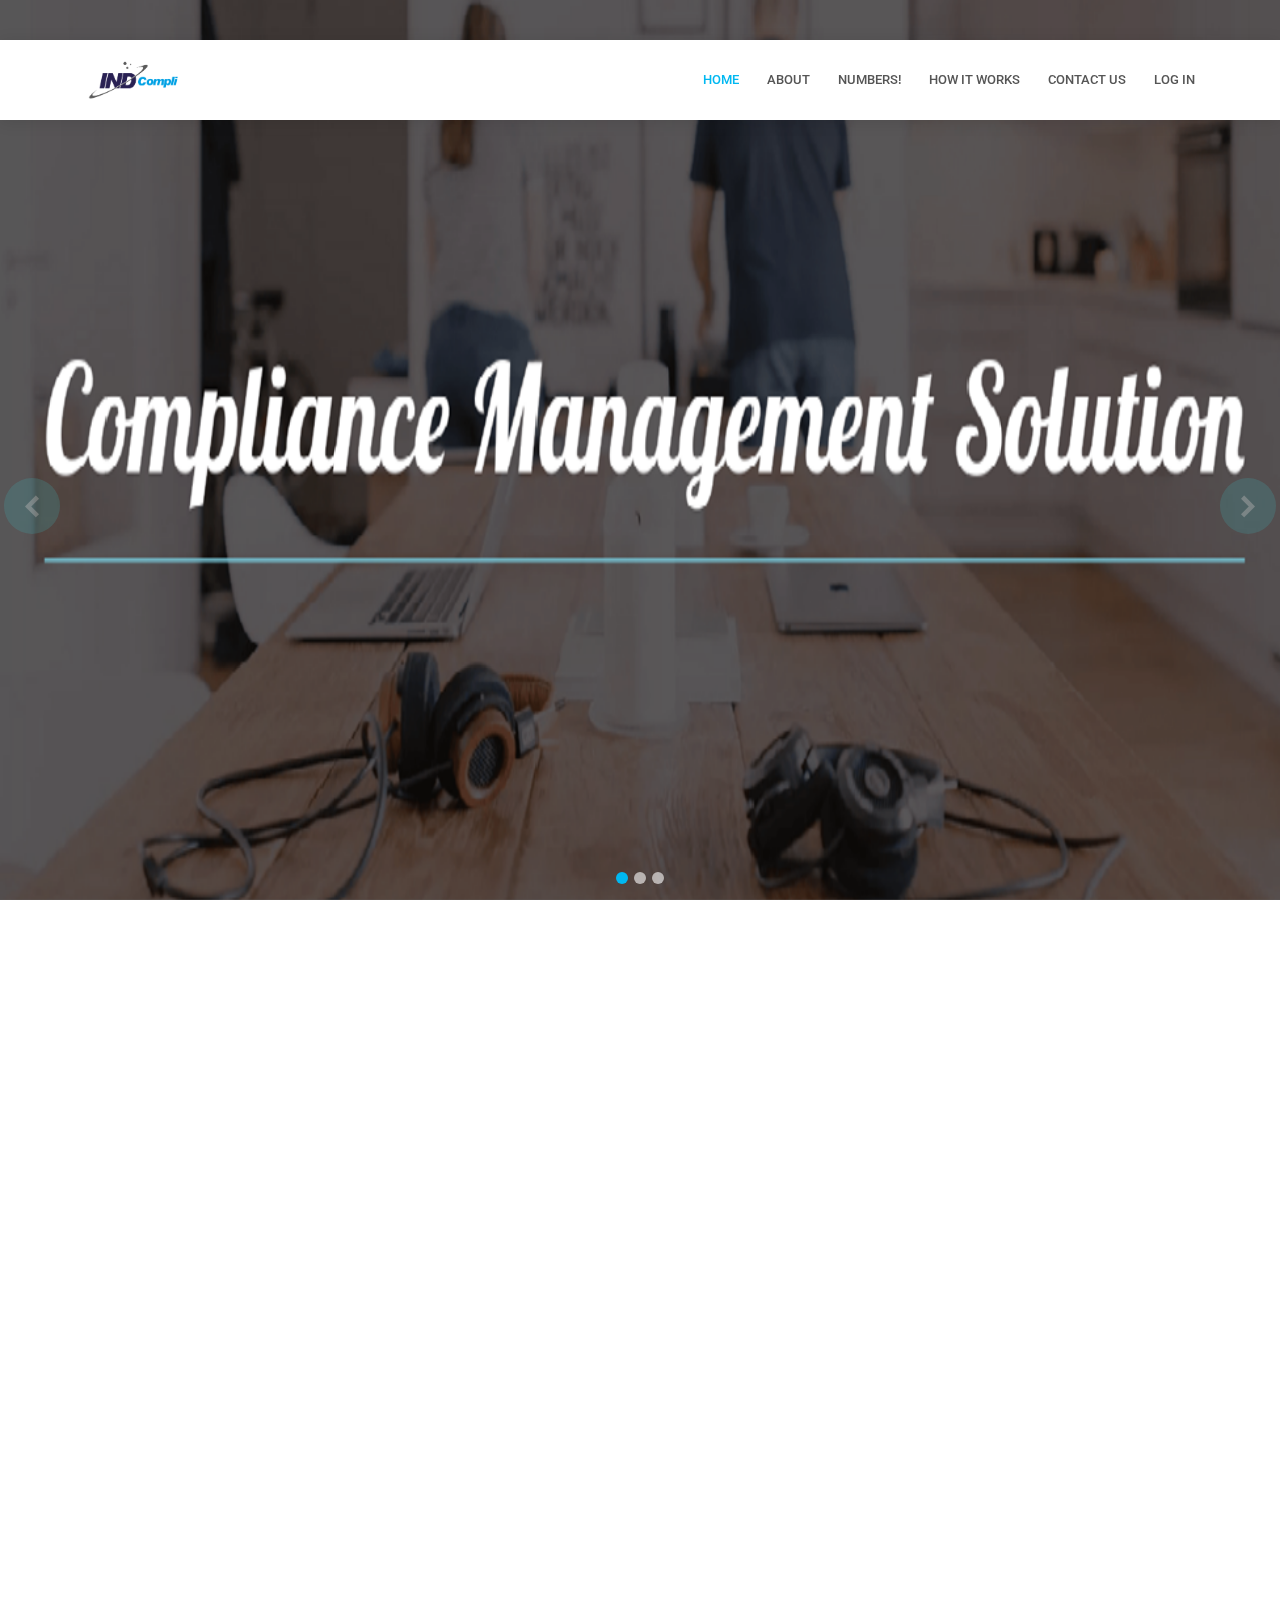
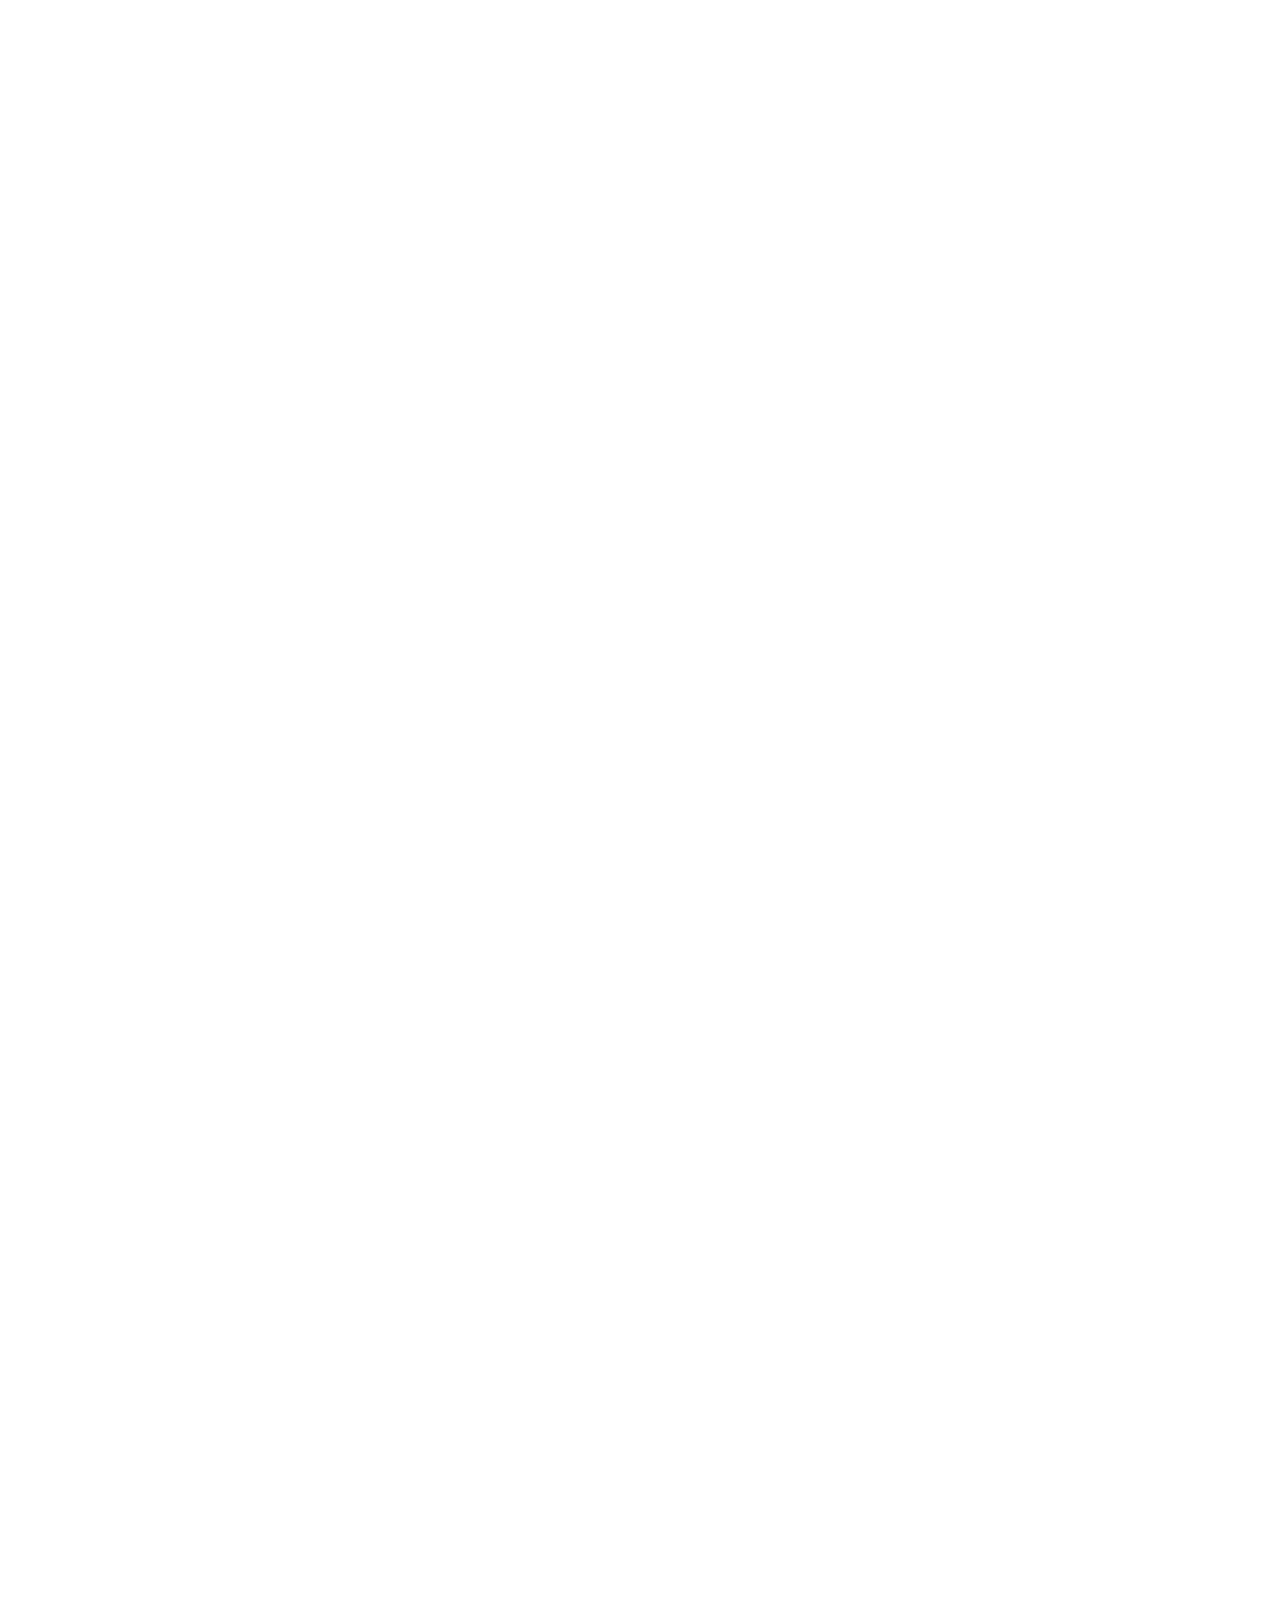
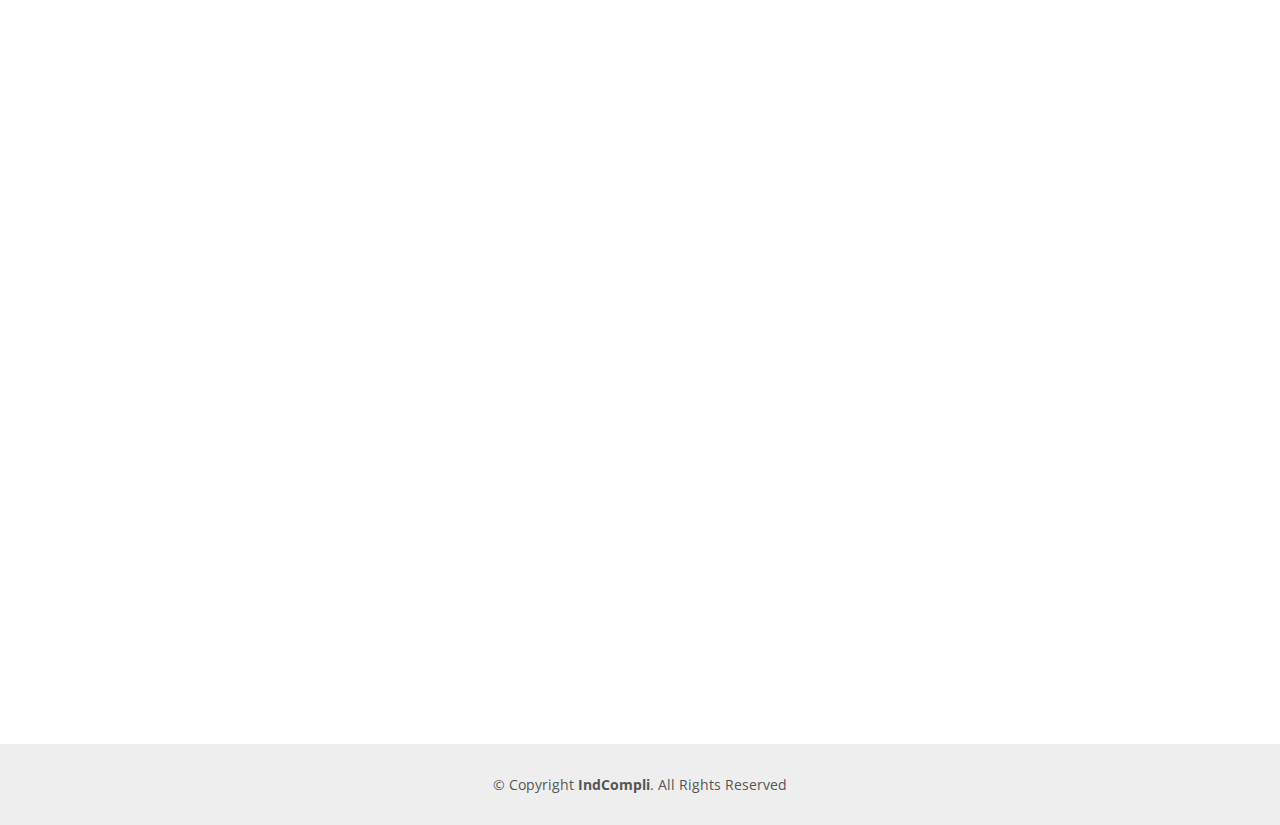
<file: IndCompili/index.html>
<!DOCTYPE html>
<html lang="en">

<head>
  <meta charset="utf-8">
  <meta content="width=device-width, initial-scale=1.0" name="viewport">

  <title>IndCompli</title>
  <meta content="" name="description">
  <meta content="" name="keywords">

  <!-- Favicons -->
  <!-- <link href="assets/img/favicon.png" rel="icon">
  <link href="assets/img/apple-touch-icon.png" rel="apple-touch-icon"> -->

  <!-- Google Fonts -->
  <link href="https://fonts.googleapis.com/css?family=Open+Sans:300,300i,400,400i,600,600i,700,700i|Roboto:300,300i,400,400i,500,500i,600,600i,700,700i|Poppins:300,300i,400,400i,500,500i,600,600i,700,700i" rel="stylesheet">

  <!-- Vendor CSS Files -->
  <link href="assets/vendor/bootstrap/css/bootstrap.min.css" rel="stylesheet">
  <link href="assets/vendor/icofont/icofont.min.css" rel="stylesheet">
  <link href="assets/vendor/boxicons/css/boxicons.min.css" rel="stylesheet">
  <link href="assets/vendor/animate.css/animate.min.css" rel="stylesheet">
  <link href="assets/vendor/owl.carousel/assets/owl.carousel.min.css" rel="stylesheet">
  <link href="assets/vendor/venobox/venobox.css" rel="stylesheet">
  <link href="assets/vendor/aos/aos.css" rel="stylesheet">
  <link rel="stylesheet" href="https://cdnjs.cloudflare.com/ajax/libs/font-awesome/4.7.0/css/font-awesome.min.css">


  <!-- Template Main CSS File -->
  <link href="assets/css/style.css" rel="stylesheet">

</head>

<body>
  <script type="text/javascript">
    function myFunction() {
    var dots = document.getElementById("dots");
    var moreText = document.getElementById("more");
    var btnText = document.getElementById("myBtn");

    if (dots.style.display === "none") {
      dots.style.display = "inline";
      btnText.innerHTML = "Read more"; 
      moreText.style.display = "none";
    } else {
      dots.style.display = "none";
      btnText.innerHTML = "Read less"; 
      moreText.style.display = "inline";
    }
  }
  </script>

  <!-- ======= Top Bar ======= -->
  <!-- <div id="topbar" class="d-none d-lg-flex align-items-center fixed-top">
    <div class="container d-flex align-items-center justify-content-between">
      <div class="d-flex align-items-center">
        <i class="icofont-clock-time"></i> Monday - Saturday, 8AM to 10PM
      </div>
      <div class="d-flex align-items-center">
        <i class="icofont-phone"></i> Call us now +1 5589 55488 55
      </div>
    </div>
  </div> -->

  <!-- ======= Header ======= -->
  <header id="header" class="fixed-top">
    <div class="container d-flex align-items-center">

      <a href="index.html" class="logo mr-auto"><img src="assets/img/logo1.png" alt=""></a>


      <nav class="nav-menu d-none d-lg-block">
        <ul>
          <li class="active"><a href="index.html">Home</a></li>
          <li><a href="#about">About</a></li>
          <li><a href="#pricing">Numbers!</a></li>
          <li><a href="#howitworks">How it works</a></li>
          <!-- <li><a href="#benefits">Benefits</a></li> -->
          <li><a href="contactus.html">Contact Us</a></li>
          <li><a href="login.html" target="_blank">log in</a></li>
        </ul>
      </nav><!-- .nav-menu -->


    </div>
  </header><!-- End Header -->

  <!-- ======= Hero Section ======= -->
  <section id="hero">
    <div id="heroCarousel" class="carousel slide carousel-fade" data-ride="carousel">

      <ol class="carousel-indicators" id="hero-carousel-indicators"></ol>

      <div class="carousel-inner" role="listbox">

        <!-- Slide 1 -->
        <div class="carousel-item active">
          <img class="d-block w-100 tales" src="assets/img/slide/slide1.png" style=" height: 100%!important" alt="Los Angeles">

        
        </div>

        <!-- Slide 2 -->
        <div class="carousel-item" >
          <img class="d-block w-100 tales" src="assets/img/slide/slide2.png" style=" height: 100%!important" alt="Los Angeles">
          
        </div>

        <!-- Slide 3 -->
        <div class="carousel-item" >
          <img class="d-block w-100 tales" src="assets/img/slide/slide3.png" style=" height: 100%!important" alt="Los Angeles">
         
        </div>

        <!-- Slide 4 -->
        <!-- <div class="carousel-item" >
          <img class="d-block w-100 tales" src="assets/img/slide/slide4.png" style=" height: 100%!important" alt="Los Angeles">
          
        </div>
         -->

      </div>

      <a class="carousel-control-prev" href="#heroCarousel" role="button" data-slide="prev">
        <span class="carousel-control-prev-icon icofont-simple-left" aria-hidden="true"></span>
        <span class="sr-only">Previous</span>
      </a>

      <a class="carousel-control-next" href="#heroCarousel" role="button" data-slide="next">
        <span class="carousel-control-next-icon icofont-simple-right" aria-hidden="true"></span>
        <span class="sr-only">Next</span>
      </a>

    </div>
  </section><!-- End Hero -->

  <main id="main">

    <!-- ======= Cta Section ======= -->
    <!-- <section id="cta" class="cta">
      <div class="container" data-aos="zoom-in">

        <div class="text-center">
          <h3>Why Compili?</h3>
          <p style="text-align: left;"> When running a business, whether it is an SMB, or a large enterprise, one of the basic requirements is 100% compliance with the law. 
            In complex jurisdictions, this can be a very daunting task! In India alone, there are over <span class="gcolor">76,000 </span> 
            possible annual statutory compliance laws in 2019.</p>
            <h3 style="text-align: left;">You have to:</h3>
            <ul style="list-style: none;text-align: left;">
              <li><i class="icofont-check-circled"></i> Ullamco laboris nisi ut aliquip ex ea commodo consequat.</li>
              <li><i class="icofont-check-circled"></i> Duis aute irure dolor in reprehenderit in voluptate velit.</li>
              <li><i class="icofont-check-circled"></i> Ullamco laboris nisi ut aliquip ex ea commodo consequat. Duis aute irure dolor in reprehenderit in voluptate trideta storacalaperda mastiro dolore eu fugiat nulla pariatur.</li>
            </ul>
        </div>

      </div>
    </section> -->
    <!-- End Cta Section -->

    <!-- ======= About Us Section ======= -->
    <section id="about" class="about">
      <div class="container" data-aos="fade-up">

        <div class="section-title">
          <h2 style="color: #00b8f1">About IndCompli</h2>
          <p>
            Your next-gen Compliance Management Software      
          </p>
        </div>

        <div class="row about-box">
          <div class="col-sm-4 mt-5 mt-md-0">
            <div class="box">
              <!-- <i-bs name="folder" class="icon"></i-bs> -->
              <i class="fa fa-folder-open-o icon"></i>
              <h4>Compliance Manual</h4>
              <p>
                We have prepared a comprehensive manual of compliance under various laws and regulations as applicable to indian bussines. Same is customized for each company based on its requirements
               

              </p>
            </div>
          </div>
          <div class="col-sm-4 mt-5 mt-md-0">
            <div class="box">
              <!-- <i-bs name="list-check" class="icon"></i-bs> -->
              <i class="fa fa-list icon"></i>

              <h4>Compliance Tracking</h4>
              <p>
                We create compliance calender and generate reminders for timely action of the compliance activities. Our tool targets to facilitates smooth work flow. For each compliance / events.  <span id="dots">... </span><span id="more"> Escalation levels are also listed along with periodic customized reports sent to various levels. </span><a onclick="myFunction()" id="myBtn" style="color: #00b8f1
">   Read more</a> 
              </p>
              
            </div>
          </div>
          <div class="col-sm-4 mt-5 mt-md-0">
            <div class="box">
              <!-- <i-bs name="journal" class="icon"></i-bs> -->
              <i class="fa fa-book icon" ></i>

              <h4>Legislative Tracking</h4>
              <p>
                we track legislations from the "Bill" stage, propesed amendments, tax and regultory updates to ensure our clients and compliant at all times. This helps companies prepare in advance for making any operational changes.
               

              </p>
            </div>
          </div>

        </div>
        <div class="dvcontent-parts">
          <ul>
            <li>
              <p>
                <i class="icofont-check-circled" style="color: #00b8f1"></i>
                "IndCompli" is an enhanced web based compliance management tool on a secured cloud environment
              </p>
            </li>
            
            <li>
              <p>
                <i class="icofont-check-circled" style="color: #00b8f1"></i>
                Packaged solution for Corporate, Tax, Labour, Environment Law etc. related compliance
              </p>
            </li>

            <li>
              <p>
                <i class="icofont-check-circled" style="color: #00b8f1"></i>
                Compliance management across industries(covers both manufacturing and Service sector)
              </p>
            </li>

            <li>
              <p>
                <i class="icofont-check-circled" style="color: #00b8f1"></i>
                'One stop shop' for all compliances - Compliance manual & calender, forms, customized reports, repository etc
              </p>
            </li>
            
            <li>
              <p>
                <i class="icofont-check-circled" style="color: #00b8f1"></i>             
                Manage, supervise and control statutory, regulatory compliance activities      
              </p>
            </li>

            <li>
              <p>
                <i class="icofont-check-circled" style="color: #00b8f1"></i>
              
                Ensuring Quality control through manual verification of documents by domain experts
              </p>
              
            </li>
            <li>
              <p>
                <i class="icofont-check-circled" style="color: #00b8f1"></i>
                            
                Assist the management to have a centralized control, Real-time, quick and easy access to compliance status

              </p>
            </li>
            <li>
              <p>
                <i class="icofont-check-circled" style="color: #00b8f1"></i>
            
                Facilitates in creating a repository of documents for all complied activities. Also creates a repository of all licenses and agreements

              </p>
            </li>
          </ul>
        </div>

      </div>
    </section><!-- End About Us Section -->

    
    <!-- ======= Pricing Section ======= -->
    <section id="pricing" class="services services">
      <div class="container" data-aos="fade-up">

        <div class="section-title">
          <h3>Just look at the numbers!</h3>

          <div class="counts">
            <div class="container" data-aos="fade-up">
              <div class="row no-gutters">
                <div class="col-lg-4 d-md-flex align-items-md-stretch">
                  <div class="count-box">
                    <span data-toggle="counter-up">33,65,588</span>
                    <p>Average penalty paid in 2019, per entity, for non-compliance.</p>
                  </div>
                </div>
      
                <div class="col-lg-4 d-md-flex align-items-md-stretch">
                  <div class="count-box">
                    <span data-toggle="counter-up">38,750</span>
                    <p>Average filings / proofs to be submitted by entities per year.</p>
                  </div>
                </div>
      
                <div class="col-lg-4 d-md-flex align-items-md-stretch">
                  <div class="count-box">
                    <span data-toggle="counter-up">45,786</span>
                    <p>Directors who got delisted in 2019, due to non-compliance.</p>
                  </div>
                </div>
              </div>
            </div>

          </div>

          <h3>Sounds overwhelming, doesn’t it? <br>Well, it doesn’t need to be.</h3>
        </div>



      </div>
    </section><!-- End Pricing Section -->

    <!-- ======= Services Section ======= -->
    <section id="howitworks" class="services services">
      <div class="container" data-aos="fade-up">
        <div class="section-title">
          <h2 style="color: #00b8f1"> How it works</h2>
          <div class="row subject" style="padding-top: 20px; padding-bottom: 30px">
            <div class="col-sm-4">
              <p >
                Our team of experts meets the management of the company to understand the business and determine the applicability of various laws
              </p>
              <i class="fa fa-angle-right" style="font-size: 90px;margin-left: 300px;"></i>
                    <!-- <img src="assets/img/arrow.jpg" style="height: 80px;width: 80px;margin-left: 245px;"> -->
            </div>
            <div class="col-sm-4">
              <p style ="margin-top: 90px;">
                We also send a questionnaire to the company and based on the responses we identify the relevance of state and central laws
              </p>
              <i class="fa fa-angle-right" style="font-size: 90px;margin-left: 300px;"></i>
              <!-- <img src="assets/img/arrow.jpg" style="height: 80px;width: 80px;margin-left: 245px;"> -->
      
            </div>
            <div class="col-sm-4">
              <p style ="margin-top: 175px;">
                We have built an extensive manual of Centre and State laws aiding companies in understanding the applicability of each law area
              </p>
      
            </div>
          </div>
          <!-- <div class="featured-services" style="padding-bottom: 40px;">
            <div class="container" data-aos="fade-up">
              <div class="row">
                <div class=" d-flex align-items-stretch ">
                  <div class="box" >
                    <i class="icofont-rounded-double- right arrow"  ></i>
                    <p class="description">Our team of experts meets the management of the company to understand the business and determine the applicability of various laws
  
                    </p>
                  </div>
                </div>
                <div class="  d-flex align-items-stretch ">
                  <div class="box" >
                    <i class="icofont-rounded-double-right arrow" ></i>
                    <p class="description">Our team of experts meets the management of the company to understand the business and determine the applicability of various laws
  
                    </p>
                  </div>
                </div>
      
                <div class="  d-flex align-items-stretch ">
                  <div class="box" >
                   
                    <p class="description">Our team of experts meets the management of the company to understand the business and determine the applicability of various laws</p>
                  </div>
                </div>
              </div>
            </div>
          </div> -->
          <p> <b>
            Roles and Responsibilities -
          </b>
          For each compliance/event, owners, managers, escalation managers are clearly defined. Our tool identifies and segregates the company under three roles</p>
        </div>

        

        <div class="row">
          <div class="col-lg-4 col-md-6 icon-box" data-aos="zoom-in" data-aos-delay="100">
            <div class="icon" style="padding-bottom: 35px;"><i class="icofont-business-man"></i></div>
            <h4 class="title"><a href="" style="font-size: 24px; ">Escalation Manager </a></h4>
            <p class="description"> User is assigned the role of tracking overall compliance. Features include real time reports, real time tracking of each compliance activity/event and access to the repository created on real time basis</p>
          </div>
          <div class="col-lg-4 col-md-6 icon-box" data-aos="zoom-in" data-aos-delay="200">
            <div class="icon" style="padding-bottom: 35px;"><i class="icofont-business-man-alt-2" ></i></div>
            <h4 class="title"><a href="" style="font-size: 24px;">Compliance Manager</a></h4>
            <p class="description">Role is usually vested to the various department heads. Features include access to reports and repository for their respective law areas</p>
          </div>
          <div class="col-lg-4 col-md-6 icon-box" data-aos="zoom-in" data-aos-delay="300">
            <div class="icon" style="padding-bottom: 35px;"><i class="icofont-man-in-glasses" ></i></div>
            <h4 class="title" ><a href="" style="font-size: 24px; ">Compliance Owners</a></h4>
            <p class="description">
              Users are responsible for uploading the documents/proofs for each activity event assigned to them. Features are limited as their primary responsibility is completion of task and uploading the documents
            </p>
          </div>
      
        </div>

        <div class="departments">
          <div class="container" data-aos="fade-up">
    
            <div class="row" data-aos="fade-up" data-aos-delay="100">
              <div class="col-lg-4 mb-5 mb-lg-0">
                <ul class="nav nav-tabs flex-column">
                  <li class="nav-item">
                    <a class="nav-link active show" data-toggle="tab" href="#tab-1">
                      <h4>Preparation of Compliance Calendar</h4>
                      <p>After identifying the law areas, our team prepares a compliance calendar on our cloud based server which is then verified by the company. The activity is undertaken every financial year and the calendar is prepared and verified for each financial year</p>
                    </a>
                  </li>
                  <li class="nav-item mt-2">
                    <a class="nav-link" data-toggle="tab" href="#tab-2">
                      <h4>Dashboards</h4>
                      <p>Company can login to there dashboard using the credentials provided by our IT department.</p>
                    </a>
                  </li>
                  <li class="nav-item mt-2">
                    <a class="nav-link" data-toggle="tab" href="#tab-3">
                      <h4>Reports</h4>
                      <p>Our tool facilitate</p>
                    </a>
                  </li>
                  <li class="nav-item mt-2">
                    <a class="nav-link" data-toggle="tab" href="#tab-4">
                      <h4>Repository</h4>
                      <p>List of Compiled Activities</p>
                    </a>
                  </li>
                  
                </ul>
              </div>
              <div class="col-lg-8">
                <div class="tab-content">
                  <div class="tab-pane active show" id="tab-1">
                    <h3>Calander</h3>
                    <a href="assets/img/image1.png" class="venobox" >
                      <img src="assets/img/image1.png" alt="" class="img-fluid">
                    </a>
                  </div>
                  <div class="tab-pane" id="tab-2">
                    <h3>Dashboard</h3>
                    <a href="assets/img/image2.png" class="venobox" >
                      <img src="assets/img/image2.png" alt="" class="img-fluid">
                    </a>
                  </div><div class="tab-pane" id="tab-3">
                    <h3>Reports</h3>
                    <a href="assets/img/image3.png" class="venobox" >
                      <img src="assets/img/image3.png" alt="" class="img-fluid">
                    </a>
                  </div><div class="tab-pane" id="tab-4">
                    <h3>Reports</h3>
                    <a href="assets/img/image4.png" class="venobox" >
                      <img src="assets/img/image4.png" alt="" class="img-fluid">
                    </a>
                  </div>
                 
                </div>
              </div>
            </div>
    
          </div>
        </div>
      </div>
    </section><!-- End Services Section -->

  </main><!-- End #main -->

  <!-- ======= Footer ======= -->
  <footer id="footer">
    <div class="container">
      <div class="copyright">
        &copy; Copyright <strong><span>IndCompli</span></strong>. All Rights Reserved
      </div>
    </div>
  </footer><!-- End Footer -->

  <div id="preloader"></div>
  <a href="#" class="back-to-top"><i class="icofont-simple-up"></i></a>

  <!-- Vendor JS Files -->
  <script src="assets/vendor/jquery/jquery.min.js"></script>
  <script src="assets/vendor/bootstrap/js/bootstrap.bundle.min.js"></script>
  <script src="assets/vendor/jquery.easing/jquery.easing.min.js"></script>
  <script src="assets/vendor/php-email-form/validate.js"></script>
  <script src="assets/vendor/waypoints/jquery.waypoints.min.js"></script>
  <script src="assets/vendor/counterup/counterup.min.js"></script>
  <script src="assets/vendor/owl.carousel/owl.carousel.min.js"></script>
  <script src="assets/vendor/venobox/venobox.min.js"></script>
  <script src="assets/vendor/aos/aos.js"></script>

  <!-- Template Main JS File -->
  <script src="assets/js/main.js"></script>
 

</body>

</html>
</file>
<file: IndCompili/assets/vendor/venobox/venobox.css>
/* ------ venobox.css --------*/
.vbox-overlay *, .vbox-overlay *:before, .vbox-overlay *:after{
    -webkit-backface-visibility: hidden;
    -webkit-box-sizing:border-box;
    -moz-box-sizing:border-box;
    box-sizing:border-box;
}
.vbox-overlay * { 
    -webkit-backface-visibility: visible;
    backface-visibility: visible;
}
.vbox-overlay{
    display: -webkit-flex;
    display: flex;
    -webkit-flex-direction: column;
    flex-direction: column;
    -webkit-justify-content: center;
    justify-content: center;
    -webkit-align-items: center;
    align-items: center;
    position: fixed;
    left: 0;
    top: 0;
    bottom: 0;
    right: 0;
    z-index: 999999;
}

/* ----- navigation ----- */
.vbox-title{
    width: 100%;
    height: 40px;
    float: left;
    text-align: center;
    line-height: 28px;
    font-size: 12px;
    padding: 6px 50px;
    overflow: hidden;
    position: fixed;
    display: none;
    left: 0;
    z-index: 89;
}
.vbox-close{
    cursor: pointer;
    position: fixed;
    top: -1px;
    right: 0;
    width: 50px;
    height: 40px;
    padding: 6px;
    display: block;
    background-position:10px center;
    overflow: hidden;
    font-size: 24px;
    line-height: 1;
    text-align: center;
    z-index: 99;
}
.vbox-left{
    cursor: pointer;
    position: fixed;
    left: 0;
    height: 40px;
    overflow: hidden;
    line-height: 28px;
    font-size: 12px;
    z-index: 99;
    display: flex;
    align-items:center;
}
.vbox-num{
    display: inline-block;
    margin: 6px 0 6px 15px;
}
/* ----- Social share ----- */
.vbox-share{
    line-height: 28px;
    font-size: 12px;
    overflow: hidden;
    position: fixed;
    left: 0;
    z-index: 98;
    display: flex;
    align-items:center;
    justify-content: center;
    width: 100%;
    text-align: center;
}
.vbox-share svg{
    max-height: 28px;
    width: 28px;
    z-index: 10;
    margin-left: 12px;
    margin-top: 6px;
    margin-bottom: 6px;
    vertical-align: middle;
}


/* ----- navigation ARROWS ----- */
.vbox-next, .vbox-prev{
    position: fixed;
    top: 50%;
    margin-top: -15px;
    overflow: hidden;
    cursor: pointer;
    display: block;
    width: 45px;
    height: 45px;
    z-index: 99;
}
.vbox-next span, .vbox-prev span{
    position: relative;
    width: 20px;
    height: 20px;
    border: 2px solid transparent;
    border-top-color: #B6B6B6;
    border-right-color: #B6B6B6;
    text-indent: -100px;
    position: absolute;
    top: 8px;
    display: block;
}
.vbox-prev{
    left: 15px;
}
.vbox-next{
    right: 15px;
}
.vbox-prev span{
    left: 10px;
    -ms-transform: rotate(-135deg);
    -webkit-transform: rotate(-135deg);
    transform: rotate(-135deg);
}
.vbox-next span{
    -ms-transform: rotate(45deg);
    -webkit-transform: rotate(45deg);
    transform: rotate(45deg);
    right: 10px;
}
/* ------- inline window ------ */
.vbox-inline{
    width: 420px;
    height: 315px;
    height: 70vh;
    padding: 10px;
    background: #fff;
    margin: 0 auto;
    overflow: auto;
    text-align: left;
}
/* ------- Video & iFrames window ------ */
.venoframe{
    max-width: 100%;
    width: 100%;
    border: none;
    width: 100%;
    height: 260px;
    height: 70vh;
}
.venoframe.vbvid{
    height: 260px;
}
@media (min-width: 768px) {
    .venoframe, .vbox-inline{
        width: 90%;
        height: 360px;
        height: 70vh;
    }
    .venoframe.vbvid{
        width: 640px;
        height: 360px;
    }
}
@media (min-width: 992px) {
    .venoframe, .vbox-inline{
        max-width: 1200px;
        width: 80%;
        height: 540px;
        height: 70vh;
    }
    .venoframe.vbvid{
        width: 960px;
        height: 540px;
    }
}
/* 
Please do NOT edit this part! 
or at least read this note: http://i.imgur.com/7C0ws9e.gif
*/
.vbox-open{
    overflow: hidden;
}
.vbox-container{
    position: absolute;
    left: 0;
    right: 0;
    top: 0;
    bottom: 0;
    overflow-x: hidden;
    overflow-y: scroll;
    overflow-scrolling: touch;
    -webkit-overflow-scrolling: touch;
    z-index: 20;
    max-height: 100%;

}

.vbox-content{
    text-align: center;
    float: left;
    width: 100%;
    position: relative;
    overflow: hidden;
    padding: 20px 4%;
}
.vbox-container img{
    max-width: 100%;
    height: auto;
}
.vbox-figlio{
    box-shadow: 0 0 12px rgba(0,0,0,0.19), 0 6px 6px rgba(0,0,0,0.23);
    max-width: 100%;
    text-align: initial;
}
img.vbox-figlio{
    -webkit-user-select: none;
-khtml-user-select: none;
-moz-user-select: none;
-o-user-select: none;
user-select: none;
}
.vbox-content.swipe-left{
    margin-left: -200px !important;
}
.vbox-content.swipe-right{
    margin-left: 200px !important;
}
.vbox-animated{
    webkit-transition: margin 300ms ease-out;
    transition: margin 300ms ease-out;
}

/* ---------- preloader ----------
 * SPINKIT 
 * http://tobiasahlin.com/spinkit/
-------------------------------- */
.sk-double-bounce,.sk-rotating-plane{width:40px;height:40px;margin:40px auto}.sk-rotating-plane{background-color:#333;-webkit-animation:sk-rotatePlane 1.2s infinite ease-in-out;animation:sk-rotatePlane 1.2s infinite ease-in-out}@-webkit-keyframes sk-rotatePlane{0%{-webkit-transform:perspective(120px) rotateX(0) rotateY(0);transform:perspective(120px) rotateX(0) rotateY(0)}50%{-webkit-transform:perspective(120px) rotateX(-180.1deg) rotateY(0);transform:perspective(120px) rotateX(-180.1deg) rotateY(0)}100%{-webkit-transform:perspective(120px) rotateX(-180deg) rotateY(-179.9deg);transform:perspective(120px) rotateX(-180deg) rotateY(-179.9deg)}}@keyframes sk-rotatePlane{0%{-webkit-transform:perspective(120px) rotateX(0) rotateY(0);transform:perspective(120px) rotateX(0) rotateY(0)}50%{-webkit-transform:perspective(120px) rotateX(-180.1deg) rotateY(0);transform:perspective(120px) rotateX(-180.1deg) rotateY(0)}100%{-webkit-transform:perspective(120px) rotateX(-180deg) rotateY(-179.9deg);transform:perspective(120px) rotateX(-180deg) rotateY(-179.9deg)}}.sk-double-bounce{position:relative}.sk-double-bounce .sk-child{width:100%;height:100%;border-radius:50%;background-color:#333;opacity:.6;position:absolute;top:0;left:0;-webkit-animation:sk-doubleBounce 2s infinite ease-in-out;animation:sk-doubleBounce 2s infinite ease-in-out}.sk-chasing-dots .sk-child,.sk-spinner-pulse,.sk-three-bounce .sk-child{background-color:#333;border-radius:100%}.sk-double-bounce .sk-double-bounce2{-webkit-animation-delay:-1s;animation-delay:-1s}@-webkit-keyframes sk-doubleBounce{0%,100%{-webkit-transform:scale(0);transform:scale(0)}50%{-webkit-transform:scale(1);transform:scale(1)}}@keyframes sk-doubleBounce{0%,100%{-webkit-transform:scale(0);transform:scale(0)}50%{-webkit-transform:scale(1);transform:scale(1)}}.sk-wave{margin:40px auto;width:50px;height:40px;text-align:center;font-size:10px}.sk-wave .sk-rect{background-color:#333;height:100%;width:6px;display:inline-block;-webkit-animation:sk-waveStretchDelay 1.2s infinite ease-in-out;animation:sk-waveStretchDelay 1.2s infinite ease-in-out}.sk-wave .sk-rect1{-webkit-animation-delay:-1.2s;animation-delay:-1.2s}.sk-wave .sk-rect2{-webkit-animation-delay:-1.1s;animation-delay:-1.1s}.sk-wave .sk-rect3{-webkit-animation-delay:-1s;animation-delay:-1s}.sk-wave .sk-rect4{-webkit-animation-delay:-.9s;animation-delay:-.9s}.sk-wave .sk-rect5{-webkit-animation-delay:-.8s;animation-delay:-.8s}@-webkit-keyframes sk-waveStretchDelay{0%,100%,40%{-webkit-transform:scaleY(.4);transform:scaleY(.4)}20%{-webkit-transform:scaleY(1);transform:scaleY(1)}}@keyframes sk-waveStretchDelay{0%,100%,40%{-webkit-transform:scaleY(.4);transform:scaleY(.4)}20%{-webkit-transform:scaleY(1);transform:scaleY(1)}}.sk-wandering-cubes{margin:40px auto;width:40px;height:40px;position:relative}.sk-wandering-cubes .sk-cube{background-color:#333;width:10px;height:10px;position:absolute;top:0;left:0;-webkit-animation:sk-wanderingCube 1.8s ease-in-out -1.8s infinite both;animation:sk-wanderingCube 1.8s ease-in-out -1.8s infinite both}.sk-chasing-dots,.sk-spinner-pulse{width:40px;height:40px;margin:40px auto}.sk-wandering-cubes .sk-cube2{-webkit-animation-delay:-.9s;animation-delay:-.9s}@-webkit-keyframes sk-wanderingCube{0%{-webkit-transform:rotate(0);transform:rotate(0)}25%{-webkit-transform:translateX(30px) rotate(-90deg) scale(.5);transform:translateX(30px) rotate(-90deg) scale(.5)}50%{-webkit-transform:translateX(30px) translateY(30px) rotate(-179deg);transform:translateX(30px) translateY(30px) rotate(-179deg)}50.1%{-webkit-transform:translateX(30px) translateY(30px) rotate(-180deg);transform:translateX(30px) translateY(30px) rotate(-180deg)}75%{-webkit-transform:translateX(0) translateY(30px) rotate(-270deg) scale(.5);transform:translateX(0) translateY(30px) rotate(-270deg) scale(.5)}100%{-webkit-transform:rotate(-360deg);transform:rotate(-360deg)}}@keyframes sk-wanderingCube{0%{-webkit-transform:rotate(0);transform:rotate(0)}25%{-webkit-transform:translateX(30px) rotate(-90deg) scale(.5);transform:translateX(30px) rotate(-90deg) scale(.5)}50%{-webkit-transform:translateX(30px) translateY(30px) rotate(-179deg);transform:translateX(30px) translateY(30px) rotate(-179deg)}50.1%{-webkit-transform:translateX(30px) translateY(30px) rotate(-180deg);transform:translateX(30px) translateY(30px) rotate(-180deg)}75%{-webkit-transform:translateX(0) translateY(30px) rotate(-270deg) scale(.5);transform:translateX(0) translateY(30px) rotate(-270deg) scale(.5)}100%{-webkit-transform:rotate(-360deg);transform:rotate(-360deg)}}.sk-spinner-pulse{-webkit-animation:sk-pulseScaleOut 1s infinite ease-in-out;animation:sk-pulseScaleOut 1s infinite ease-in-out}@-webkit-keyframes sk-pulseScaleOut{0%{-webkit-transform:scale(0);transform:scale(0)}100%{-webkit-transform:scale(1);transform:scale(1);opacity:0}}@keyframes sk-pulseScaleOut{0%{-webkit-transform:scale(0);transform:scale(0)}100%{-webkit-transform:scale(1);transform:scale(1);opacity:0}}.sk-chasing-dots{position:relative;text-align:center;-webkit-animation:sk-chasingDotsRotate 2s infinite linear;animation:sk-chasingDotsRotate 2s infinite linear}.sk-chasing-dots .sk-child{width:60%;height:60%;display:inline-block;position:absolute;top:0;-webkit-animation:sk-chasingDotsBounce 2s infinite ease-in-out;animation:sk-chasingDotsBounce 2s infinite ease-in-out}.sk-chasing-dots .sk-dot2{top:auto;bottom:0;-webkit-animation-delay:-1s;animation-delay:-1s}@-webkit-keyframes sk-chasingDotsRotate{100%{-webkit-transform:rotate(360deg);transform:rotate(360deg)}}@keyframes sk-chasingDotsRotate{100%{-webkit-transform:rotate(360deg);transform:rotate(360deg)}}@-webkit-keyframes sk-chasingDotsBounce{0%,100%{-webkit-transform:scale(0);transform:scale(0)}50%{-webkit-transform:scale(1);transform:scale(1)}}@keyframes sk-chasingDotsBounce{0%,100%{-webkit-transform:scale(0);transform:scale(0)}50%{-webkit-transform:scale(1);transform:scale(1)}}.sk-three-bounce{margin:40px auto;width:80px;text-align:center}.sk-three-bounce .sk-child{width:20px;height:20px;display:inline-block;-webkit-animation:sk-three-bounce 1.4s ease-in-out 0s infinite both;animation:sk-three-bounce 1.4s ease-in-out 0s infinite both}.sk-circle .sk-child:before,.sk-fading-circle .sk-circle:before{display:block;border-radius:100%;content:'';background-color:#333}.sk-three-bounce .sk-bounce1{-webkit-animation-delay:-.32s;animation-delay:-.32s}.sk-three-bounce .sk-bounce2{-webkit-animation-delay:-.16s;animation-delay:-.16s}@-webkit-keyframes sk-three-bounce{0%,100%,80%{-webkit-transform:scale(0);transform:scale(0)}40%{-webkit-transform:scale(1);transform:scale(1)}}@keyframes sk-three-bounce{0%,100%,80%{-webkit-transform:scale(0);transform:scale(0)}40%{-webkit-transform:scale(1);transform:scale(1)}}.sk-circle{margin:40px auto;width:40px;height:40px;position:relative}.sk-circle .sk-child{width:100%;height:100%;position:absolute;left:0;top:0}.sk-circle .sk-child:before{margin:0 auto;width:15%;height:15%;-webkit-animation:sk-circleBounceDelay 1.2s infinite ease-in-out both;animation:sk-circleBounceDelay 1.2s infinite ease-in-out both}.sk-circle .sk-circle2{-webkit-transform:rotate(30deg);-ms-transform:rotate(30deg);transform:rotate(30deg)}.sk-circle .sk-circle3{-webkit-transform:rotate(60deg);-ms-transform:rotate(60deg);transform:rotate(60deg)}.sk-circle .sk-circle4{-webkit-transform:rotate(90deg);-ms-transform:rotate(90deg);transform:rotate(90deg)}.sk-circle .sk-circle5{-webkit-transform:rotate(120deg);-ms-transform:rotate(120deg);transform:rotate(120deg)}.sk-circle .sk-circle6{-webkit-transform:rotate(150deg);-ms-transform:rotate(150deg);transform:rotate(150deg)}.sk-circle .sk-circle7{-webkit-transform:rotate(180deg);-ms-transform:rotate(180deg);transform:rotate(180deg)}.sk-circle .sk-circle8{-webkit-transform:rotate(210deg);-ms-transform:rotate(210deg);transform:rotate(210deg)}.sk-circle .sk-circle9{-webkit-transform:rotate(240deg);-ms-transform:rotate(240deg);transform:rotate(240deg)}.sk-circle .sk-circle10{-webkit-transform:rotate(270deg);-ms-transform:rotate(270deg);transform:rotate(270deg)}.sk-circle .sk-circle11{-webkit-transform:rotate(300deg);-ms-transform:rotate(300deg);transform:rotate(300deg)}.sk-circle .sk-circle12{-webkit-transform:rotate(330deg);-ms-transform:rotate(330deg);transform:rotate(330deg)}.sk-circle .sk-circle2:before{-webkit-animation-delay:-1.1s;animation-delay:-1.1s}.sk-circle .sk-circle3:before{-webkit-animation-delay:-1s;animation-delay:-1s}.sk-circle .sk-circle4:before{-webkit-animation-delay:-.9s;animation-delay:-.9s}.sk-circle .sk-circle5:before{-webkit-animation-delay:-.8s;animation-delay:-.8s}.sk-circle .sk-circle6:before{-webkit-animation-delay:-.7s;animation-delay:-.7s}.sk-circle .sk-circle7:before{-webkit-animation-delay:-.6s;animation-delay:-.6s}.sk-circle .sk-circle8:before{-webkit-animation-delay:-.5s;animation-delay:-.5s}.sk-circle .sk-circle9:before{-webkit-animation-delay:-.4s;animation-delay:-.4s}.sk-circle .sk-circle10:before{-webkit-animation-delay:-.3s;animation-delay:-.3s}.sk-circle .sk-circle11:before{-webkit-animation-delay:-.2s;animation-delay:-.2s}.sk-circle .sk-circle12:before{-webkit-animation-delay:-.1s;animation-delay:-.1s}@-webkit-keyframes sk-circleBounceDelay{0%,100%,80%{-webkit-transform:scale(0);transform:scale(0)}40%{-webkit-transform:scale(1);transform:scale(1)}}@keyframes sk-circleBounceDelay{0%,100%,80%{-webkit-transform:scale(0);transform:scale(0)}40%{-webkit-transform:scale(1);transform:scale(1)}}.sk-cube-grid{width:40px;height:40px;margin:40px auto}.sk-cube-grid .sk-cube{width:33.33%;height:33.33%;background-color:#333;float:left;-webkit-animation:sk-cubeGridScaleDelay 1.3s infinite ease-in-out;animation:sk-cubeGridScaleDelay 1.3s infinite ease-in-out}.sk-cube-grid .sk-cube1{-webkit-animation-delay:.2s;animation-delay:.2s}.sk-cube-grid .sk-cube2{-webkit-animation-delay:.3s;animation-delay:.3s}.sk-cube-grid .sk-cube3{-webkit-animation-delay:.4s;animation-delay:.4s}.sk-cube-grid .sk-cube4{-webkit-animation-delay:.1s;animation-delay:.1s}.sk-cube-grid .sk-cube5{-webkit-animation-delay:.2s;animation-delay:.2s}.sk-cube-grid .sk-cube6{-webkit-animation-delay:.3s;animation-delay:.3s}.sk-cube-grid .sk-cube7{-webkit-animation-delay:0ms;animation-delay:0ms}.sk-cube-grid .sk-cube8{-webkit-animation-delay:.1s;animation-delay:.1s}.sk-cube-grid .sk-cube9{-webkit-animation-delay:.2s;animation-delay:.2s}@-webkit-keyframes sk-cubeGridScaleDelay{0%,100%,70%{-webkit-transform:scale3D(1,1,1);transform:scale3D(1,1,1)}35%{-webkit-transform:scale3D(0,0,1);transform:scale3D(0,0,1)}}@keyframes sk-cubeGridScaleDelay{0%,100%,70%{-webkit-transform:scale3D(1,1,1);transform:scale3D(1,1,1)}35%{-webkit-transform:scale3D(0,0,1);transform:scale3D(0,0,1)}}.sk-fading-circle{margin:40px auto;width:40px;height:40px;position:relative}.sk-fading-circle .sk-circle{width:100%;height:100%;position:absolute;left:0;top:0}.sk-fading-circle .sk-circle:before{margin:0 auto;width:15%;height:15%;-webkit-animation:sk-circleFadeDelay 1.2s infinite ease-in-out both;animation:sk-circleFadeDelay 1.2s infinite ease-in-out both}.sk-fading-circle .sk-circle2{-webkit-transform:rotate(30deg);-ms-transform:rotate(30deg);transform:rotate(30deg)}.sk-fading-circle .sk-circle3{-webkit-transform:rotate(60deg);-ms-transform:rotate(60deg);transform:rotate(60deg)}.sk-fading-circle .sk-circle4{-webkit-transform:rotate(90deg);-ms-transform:rotate(90deg);transform:rotate(90deg)}.sk-fading-circle .sk-circle5{-webkit-transform:rotate(120deg);-ms-transform:rotate(120deg);transform:rotate(120deg)}.sk-fading-circle .sk-circle6{-webkit-transform:rotate(150deg);-ms-transform:rotate(150deg);transform:rotate(150deg)}.sk-fading-circle .sk-circle7{-webkit-transform:rotate(180deg);-ms-transform:rotate(180deg);transform:rotate(180deg)}.sk-fading-circle .sk-circle8{-webkit-transform:rotate(210deg);-ms-transform:rotate(210deg);transform:rotate(210deg)}.sk-fading-circle .sk-circle9{-webkit-transform:rotate(240deg);-ms-transform:rotate(240deg);transform:rotate(240deg)}.sk-fading-circle .sk-circle10{-webkit-transform:rotate(270deg);-ms-transform:rotate(270deg);transform:rotate(270deg)}.sk-fading-circle .sk-circle11{-webkit-transform:rotate(300deg);-ms-transform:rotate(300deg);transform:rotate(300deg)}.sk-fading-circle .sk-circle12{-webkit-transform:rotate(330deg);-ms-transform:rotate(330deg);transform:rotate(330deg)}.sk-fading-circle .sk-circle2:before{-webkit-animation-delay:-1.1s;animation-delay:-1.1s}.sk-fading-circle .sk-circle3:before{-webkit-animation-delay:-1s;animation-delay:-1s}.sk-fading-circle .sk-circle4:before{-webkit-animation-delay:-.9s;animation-delay:-.9s}.sk-fading-circle .sk-circle5:before{-webkit-animation-delay:-.8s;animation-delay:-.8s}.sk-fading-circle .sk-circle6:before{-webkit-animation-delay:-.7s;animation-delay:-.7s}.sk-fading-circle .sk-circle7:before{-webkit-animation-delay:-.6s;animation-delay:-.6s}.sk-fading-circle .sk-circle8:before{-webkit-animation-delay:-.5s;animation-delay:-.5s}.sk-fading-circle .sk-circle9:before{-webkit-animation-delay:-.4s;animation-delay:-.4s}.sk-fading-circle .sk-circle10:before{-webkit-animation-delay:-.3s;animation-delay:-.3s}.sk-fading-circle .sk-circle11:before{-webkit-animation-delay:-.2s;animation-delay:-.2s}.sk-fading-circle .sk-circle12:before{-webkit-animation-delay:-.1s;animation-delay:-.1s}@-webkit-keyframes sk-circleFadeDelay{0%,100%,39%{opacity:0}40%{opacity:1}}@keyframes sk-circleFadeDelay{0%,100%,39%{opacity:0}40%{opacity:1}}.sk-folding-cube{margin:40px auto;width:40px;height:40px;position:relative;-webkit-transform:rotateZ(45deg);transform:rotateZ(45deg)}.sk-folding-cube .sk-cube{float:left;width:50%;height:50%;position:relative;-webkit-transform:scale(1.1);-ms-transform:scale(1.1);transform:scale(1.1)}.sk-folding-cube .sk-cube:before{content:'';position:absolute;top:0;left:0;width:100%;height:100%;background-color:#333;-webkit-animation:sk-foldCubeAngle 2.4s infinite linear both;animation:sk-foldCubeAngle 2.4s infinite linear both;-webkit-transform-origin:100% 100%;-ms-transform-origin:100% 100%;transform-origin:100% 100%}.sk-folding-cube .sk-cube2{-webkit-transform:scale(1.1) rotateZ(90deg);transform:scale(1.1) rotateZ(90deg)}.sk-folding-cube .sk-cube3{-webkit-transform:scale(1.1) rotateZ(180deg);transform:scale(1.1) rotateZ(180deg)}.sk-folding-cube .sk-cube4{-webkit-transform:scale(1.1) rotateZ(270deg);transform:scale(1.1) rotateZ(270deg)}.sk-folding-cube .sk-cube2:before{-webkit-animation-delay:.3s;animation-delay:.3s}.sk-folding-cube .sk-cube3:before{-webkit-animation-delay:.6s;animation-delay:.6s}.sk-folding-cube .sk-cube4:before{-webkit-animation-delay:.9s;animation-delay:.9s}@-webkit-keyframes sk-foldCubeAngle{0%,10%{-webkit-transform:perspective(140px) rotateX(-180deg);transform:perspective(140px) rotateX(-180deg);opacity:0}25%,75%{-webkit-transform:perspective(140px) rotateX(0);transform:perspective(140px) rotateX(0);opacity:1}100%,90%{-webkit-transform:perspective(140px) rotateY(180deg);transform:perspective(140px) rotateY(180deg);opacity:0}}@keyframes sk-foldCubeAngle{0%,10%{-webkit-transform:perspective(140px) rotateX(-180deg);transform:perspective(140px) rotateX(-180deg);opacity:0}25%,75%{-webkit-transform:perspective(140px) rotateX(0);transform:perspective(140px) rotateX(0);opacity:1}100%,90%{-webkit-transform:perspective(140px) rotateY(180deg);transform:perspective(140px) rotateY(180deg);opacity:0}}
</file>
<file: IndCompili/assets/css/style.css>
/**
* Template Name: Medicio - v2.1.1
* Template URL: https://bootstrapmade.com/medicio-free-bootstrap-theme/
* Author: BootstrapMade.com
* License: https://bootstrapmade.com/license/
*/

/*--------------------------------------------------------------
# General
--------------------------------------------------------------*/
body {
  font-family: "Open Sans", sans-serif;
  color: #444444;
}

a {
  color: #00b8f1;
}

a:hover {
  color: #65c9cd;
  text-decoration: none;
}

h1, h2, h3, h4, h5, h6 {
  font-family: "Roboto", sans-serif;
}

/*--------------------------------------------------------------
# Preloader
--------------------------------------------------------------*/
#preloader {
  position: fixed;
  top: 0;
  left: 0;
  right: 0;
  bottom: 0;
  z-index: 9999;
  overflow: hidden;
  background: #fff;
}

#preloader:before {
  content: "";
  position: fixed;
  top: calc(50% - 30px);
  left: calc(50% - 30px);
  border: 6px solid #00b8f1;
  border-top-color: #ecf8f9;
  border-radius: 50%;
  width: 60px;
  height: 60px;
  -webkit-animation: animate-preloader 1s linear infinite;
  animation: animate-preloader 1s linear infinite;
}

@-webkit-keyframes animate-preloader {
  0% {
    transform: rotate(0deg);
  }
  100% {
    transform: rotate(360deg);
  }
}

@keyframes animate-preloader {
  0% {
    transform: rotate(0deg);
  }
  100% {
    transform: rotate(360deg);
  }
}

/*--------------------------------------------------------------
# Back to top button
--------------------------------------------------------------*/
.back-to-top {
  position: fixed;
  display: none;
  right: 15px;
  bottom: 15px;
  z-index: 99999;
}

.back-to-top i {
  display: flex;
  align-items: center;
  justify-content: center;
  font-size: 24px;
  width: 40px;
  height: 40px;
  border-radius: 4px;
  background: #00b8f1;
  color: #fff;
  transition: all 0.4s;
}

.back-to-top i:hover {
  background: #5ec6ca;
  color: #fff;
}

/*--------------------------------------------------------------
# Disable aos animation delay on mobile devices
--------------------------------------------------------------*/
@media screen and (max-width: 768px) {
  [data-aos-delay] {
    transition-delay: 0 !important;
  }
}

/*--------------------------------------------------------------
# Top Bar
--------------------------------------------------------------*/
#topbar {
  background: #00b8f1;
  color: #fff;
  height: 40px;
  font-size: 16px;
  font-weight: 600;
  transition: all 0.5s;
}

#topbar.topbar-scrolled {
  top: -40px;
}

#topbar i {
  padding-right: 6px;
}

/*--------------------------------------------------------------
# Header
--------------------------------------------------------------*/
#header {
  background: #fff;
  transition: all 0.5s;
  z-index: 997;
  padding: 20px 0;
  top: 40px;
  box-shadow: 0px 2px 15px rgba(0, 0, 0, 0.1);
}

@media (max-width: 992px) {
  #header {
    padding: 15px 0;
  }
}

#header.header-scrolled {
  top: 0;
}

#header .logo {
  font-size: 28px;
  margin: 0;
  padding: 0;
  line-height: 1;
  font-weight: 600;
  letter-spacing: 0.5px;
  text-transform: uppercase;
}

#header .logo a {
  color: #555555;
}

#header .logo img {
  max-height: 40px;
}

@media (max-width: 992px) {
  #header {
    top: 0;
  }
  #header .logo {
    font-size: 28px;
  }
}

/*--------------------------------------------------------------
# Navigation Menu
--------------------------------------------------------------*/
/* Desktop Navigation */
.nav-menu ul {
  margin: 0;
  padding: 0;
  list-style: none;
}

.nav-menu > ul {
  display: flex;
}

.nav-menu > ul > li {
  position: relative;
  white-space: nowrap;
  padding: 10px 0 10px 28px;
}

.nav-menu a {
  display: block;
  position: relative;
  color: #555555;
  transition: 0.3s;
  font-size: 13px;
  font-family: "Roboto", sans-serif;
  text-transform: uppercase;
  font-weight: 500;
}

.nav-menu a:hover, .nav-menu .active > a, .nav-menu li:hover > a {
  color: #00b8f1;
}

.nav-menu .drop-down ul {
  display: block;
  position: absolute;
  left: 15px;
  top: calc(100% + 30px);
  z-index: 99;
  opacity: 0;
  visibility: hidden;
  padding: 10px 0;
  background: #fff;
  box-shadow: 0px 0px 30px rgba(127, 137, 161, 0.25);
  transition: 0.3s;
}

.nav-menu .drop-down:hover > ul {
  opacity: 1;
  top: 100%;
  visibility: visible;
}

.nav-menu .drop-down li {
  min-width: 180px;
  position: relative;
}

.nav-menu .drop-down ul a {
  padding: 10px 20px;
  font-size: 14px;
  font-weight: 500;
  text-transform: none;
  color: #194b4d;
}

.nav-menu .drop-down ul a:hover, .nav-menu .drop-down ul .active > a, .nav-menu .drop-down ul li:hover > a {
  color: #00b8f1;
}

.nav-menu .drop-down > a:after {
  content: "\ea99";
  font-family: IcoFont;
  padding-left: 5px;
}

.nav-menu .drop-down .drop-down ul {
  top: 0;
  left: calc(100% - 30px);
}

.nav-menu .drop-down .drop-down:hover > ul {
  opacity: 1;
  top: 0;
  left: 100%;
}

.nav-menu .drop-down .drop-down > a {
  padding-right: 35px;
}

.nav-menu .drop-down .drop-down > a:after {
  content: "\eaa0";
  font-family: IcoFont;
  position: absolute;
  right: 15px;
}

@media (max-width: 1366px) {
  .nav-menu .drop-down .drop-down ul {
    left: -90%;
  }
  .nav-menu .drop-down .drop-down:hover > ul {
    left: -100%;
  }
  .nav-menu .drop-down .drop-down > a:after {
    content: "\ea9d";
  }
}

/* contact Button */
.contact-btn {
  margin-left: 25px;
  background: #00b8f1;
  color: #fff;
  border-radius: 4px;
  padding: 8px 25px;
  white-space: nowrap;
  transition: 0.3s;
  font-size: 14px;
  display: inline-block;
}

.contact-btn:hover {
  background: #65c9cd;
  color: #fff;
}

@media (max-width: 768px) {
  .contact-btn {
    margin: 0 48px 0 0;
    padding: 6px 18px;
  }
}

/* Mobile Navigation */
.mobile-nav-toggle {
  position: fixed;
  right: 15px;
  top: 20px;
  z-index: 9998;
  border: 0;
  background: none;
  font-size: 24px;
  transition: all 0.4s;
  outline: none !important;
  line-height: 1;
  cursor: pointer;
  text-align: right;
}

.mobile-nav-toggle i {
  color: #555555;
}

.mobile-nav {
  position: fixed;
  top: 55px;
  right: 15px;
  bottom: 15px;
  left: 15px;
  z-index: 9999;
  overflow-y: auto;
  background: #fff;
  transition: ease-in-out 0.2s;
  opacity: 0;
  visibility: hidden;
  border-radius: 10px;
  padding: 10px 0;
}

.mobile-nav * {
  margin: 0;
  padding: 0;
  list-style: none;
}

.mobile-nav a {
  display: block;
  position: relative;
  color: #555555;
  padding: 10px 20px;
  font-weight: 500;
  outline: none;
}

.mobile-nav a:hover, .mobile-nav .active > a, .mobile-nav li:hover > a {
  color: #00b8f1;
  text-decoration: none;
}

.mobile-nav .drop-down > a:after {
  content: "\ea99";
  font-family: IcoFont;
  padding-left: 10px;
  position: absolute;
  right: 15px;
}

.mobile-nav .active.drop-down > a:after {
  content: "\eaa1";
}

.mobile-nav .drop-down > a {
  padding-right: 35px;
}

.mobile-nav .drop-down ul {
  display: none;
  overflow: hidden;
}

.mobile-nav .drop-down li {
  padding-left: 20px;
}

.mobile-nav-overly {
  width: 100%;
  height: 100%;
  z-index: 9997;
  top: 0;
  left: 0;
  position: fixed;
  background: rgba(60, 60, 60, 0.6);
  overflow: hidden;
  display: none;
  transition: ease-in-out 0.2s;
}

.mobile-nav-active {
  overflow: hidden;
}

.mobile-nav-active .mobile-nav {
  opacity: 1;
  visibility: visible;
}

.mobile-nav-active .mobile-nav-toggle i {
  color: #fff;
}

/*--------------------------------------------------------------
# Hero Section
--------------------------------------------------------------*/
#hero {
  width: 100%;
  height: 100vh;
  background-color: rgba(60, 60, 60, 0.8);
  overflow: hidden;
  position: relative;
}

#hero .carousel, #hero .carousel-inner, #hero .carousel-item, #hero .carousel-item::before {
  position: absolute;
  top: 0;
  right: 0;
  left: 0;
  bottom: 0;
}

#hero .carousel-item {
  background-size: cover;
  background-position: center;
  background-repeat: no-repeat;
  display: flex;
  justify-content: center;
  align-items: flex-end;
}

#hero .container {
  text-align: center;
  background: rgba(255, 255, 255, 0.9);
  padding-top: 30px;
  padding-bottom: 30px;
  margin-bottom: 50px;
  border-top: 4px solid #00b8f1;
}

@media (max-width: 1200px) {
  #hero .container {
    margin-left: 50px;
    margin-right: 50px;
  }
}

#hero h2 {
  color: #2f2f2f;
  margin-bottom: 20px;
  font-size: 36px;
  font-weight: 700;
}

#hero p {
  -webkit-animation-delay: 0.4s;
  animation-delay: 0.4s;
  margin: 0 auto 30px auto;
  color: #555555;
}

#hero .carousel-inner .carousel-item {
  transition-property: opacity;
  background-position: center top;
}

#hero .carousel-inner .carousel-item,
#hero .carousel-inner .active.carousel-item-left,
#hero .carousel-inner .active.carousel-item-right {
  opacity: 0;
}

#hero .carousel-inner .active,
#hero .carousel-inner .carousel-item-next.carousel-item-left,
#hero .carousel-inner .carousel-item-prev.carousel-item-right {
  opacity: 1;
  transition: 0.5s;
}

#hero .carousel-inner .carousel-item-next,
#hero .carousel-inner .carousel-item-prev,
#hero .carousel-inner .active.carousel-item-left,
#hero .carousel-inner .active.carousel-item-right {
  left: 0;
  transform: translate3d(0, 0, 0);
}

#hero .carousel-control-prev, #hero .carousel-control-next {
  width: 10%;
  top: 112px;
}

@media (max-width: 992px) {
  #hero .carousel-control-prev, #hero .carousel-control-next {
    top: 66px;
  }
}

#hero .carousel-control-next-icon, #hero .carousel-control-prev-icon {
  background: none;
  font-size: 36px;
  line-height: 1;
  width: auto;
  height: auto;
  background: rgba(63, 187, 192, 0.4);
  border-radius: 50px;
  padding: 10px;
  transition: 0.3s;
  color: rgba(255, 255, 255, 0.5);
}

#hero .carousel-control-next-icon:hover, #hero .carousel-control-prev-icon:hover {
  background: rgba(63, 187, 192, 0.6);
  color: rgba(255, 255, 255, 0.8);
}

#hero .carousel-indicators li {
  cursor: pointer;
  background: #fff;
  overflow: hidden;
  border: 0;
  width: 12px;
  height: 12px;
  border-radius: 50px;
  opacity: .6;
  transition: 0.3s;
}

#hero .carousel-indicators li.active {
  opacity: 1;
  background: #00b8f1;
}

#hero .btn-get-started {
  font-family: "Roboto", sans-serif;
  font-weight: 500;
  font-size: 14px;
  letter-spacing: 1px;
  display: inline-block;
  padding: 14px 32px;
  border-radius: 4px;
  transition: 0.5s;
  line-height: 1;
  color: #fff;
  -webkit-animation-delay: 0.8s;
  animation-delay: 0.8s;
  background: #00b8f1;
}

#hero .btn-get-started:hover {
  background: #65c9cd;
}

@media (max-width: 992px) {
  #hero {
    height: 40vh;
  }
  #hero .container {
    margin-top: 100px;
  }
}

@media (max-width: 768px) {
  #hero h2 {
    font-size: 28px;
  }
}

@media (min-width: 1024px) {
  #hero .carousel-control-prev, #hero .carousel-control-next {
    width: 5%;
  }
}

@media (max-height: 500px) {
  #hero {
    height: 160vh;
  }
}

/*--------------------------------------------------------------
# Sections General
--------------------------------------------------------------*/
section {
  padding: 60px 0;
  overflow: hidden;
}

.section-bg {
  background-color: #f7fcfc;
}

.section-title {
  text-align: center;
  padding-bottom: 30px;
}

.section-title h2 {
  font-size: 32px;
  font-weight: bold;
  text-transform: uppercase;
  margin-bottom: 20px;
  padding-bottom: 20px;
  position: relative;
}

.section-title h2::after {
  content: '';
  position: absolute;
  display: block;
  width: 50px;
  height: 3px;
  background: #00b8f1;
  bottom: 0;
  left: calc(50% - 25px);
}

.section-title p {
  margin-bottom: 0;
}

/*--------------------------------------------------------------
# Breadcrumbs
--------------------------------------------------------------*/
.breadcrumbs {
  padding: 20px 0;
  background-color: #ecf8f9;
  min-height: 40px;
  margin-top: 120px;
}

@media (max-width: 992px) {
  .breadcrumbs {
    margin-top: 70px;
  }
}

.breadcrumbs h2 {
  font-size: 24px;
  font-weight: 300;
  margin: 0;
}

@media (max-width: 992px) {
  .breadcrumbs h2 {
    margin: 0 0 10px 0;
  }
}

.breadcrumbs ol {
  display: flex;
  flex-wrap: wrap;
  list-style: none;
  padding: 0;
  margin: 0;
  font-size: 14px;
}

.breadcrumbs ol li + li {
  padding-left: 10px;
}

.breadcrumbs ol li + li::before {
  display: inline-block;
  padding-right: 10px;
  color: #6c757d;
  content: "/";
}

@media (max-width: 768px) {
  .breadcrumbs .d-flex {
    display: block !important;
  }
  .breadcrumbs ol {
    display: block;
  }
  .breadcrumbs ol li {
    display: inline-block;
  }
}

/*--------------------------------------------------------------
# Featured Services
--------------------------------------------------------------*/
.featured-services .icon-box {
  padding: 30px;
  position: relative;
  overflow: hidden;
  background: #fff;
  box-shadow: 0 0 29px 0 rgba(68, 88, 144, 0.12);
  transition: all 0.3s ease-in-out;
  border-radius: 8px;
  z-index: 1;
}

.featured-services .icon-box::before {
  content: '';
  position: absolute;
  background: #d9f1f2;
  right: 0;
  left: 0;
  bottom: 0;
  top: 100%;
  transition: all 0.3s;
  z-index: -1;
}

.featured-services .icon-box:hover::before {
  background: #00b8f1;
  top: 0;
  border-radius: 0px;
}

.featured-services .icon {
  margin-bottom: 15px;
}

.featured-services .icon i {
  font-size: 48px;
  line-height: 1;
  color: #00b8f1;
  transition: all 0.3s ease-in-out;
}

.featured-services .title {
  font-weight: 700;
  margin-bottom: 15px;
  font-size: 18px;
}

.featured-services .title a {
  color: #111;
}

.featured-services .description {
  font-size: 15px;
  line-height: 28px;
  margin-bottom: 0;
}

.featured-services .icon-box:hover .title a, .featured-services .icon-box:hover .description {
  color: #fff;
}

.featured-services .icon-box:hover .icon i {
  color: #fff;
}

/*--------------------------------------------------------------
# Cta
--------------------------------------------------------------*/
.cta {
  background: #00b8f1;
  color: #2d2654;
  background-size: cover;
  padding: 60px 0;
}

.cta h3 {
  font-size: 28px;
  font-weight: 700;
}

.cta .cta-btn {
  font-family: "Roboto", sans-serif;
  font-weight: 500;
  font-size: 16px;
  letter-spacing: 1px;
  display: inline-block;
  padding: 10px 35px;
  border-radius: 25px;
  transition: 0.5s;
  margin-top: 10px;
  border: 2px solid #fff;
  color: #fff;
}

.cta .cta-btn:hover {
  background: #fff;
  color: #00b8f1;
}

/*--------------------------------------------------------------
# About Us
--------------------------------------------------------------*/
.about .content h3 {
  font-weight: 600;
  font-size: 26px;
}

.about .content ul {
  list-style: none;
  padding: 0;
}

.about .content ul li {
  padding-bottom: 10px;
}

.about .content ul i {
  font-size: 20px;
  padding-right: 4px;
  color: #00b8f1;
}

.about .content p:last-child {
  margin-bottom: 0;
}

/*--------------------------------------------------------------
# Counts
--------------------------------------------------------------*/
.counts {
  padding-bottom: 30px;
}

.counts .count-box {
  box-shadow: -10px -5px 40px 0 rgba(0, 0, 0, 0.1);
  padding: 30px;
  width: 100%;
}

.counts .count-box i {
  display: block;
  font-size: 30px;
  color: #00b8f1;
  float: left;
}

.counts .count-box span {
  font-size: 42px;
  line-height: 24px;
  display: block;
  font-weight: 700;
  color: #555555;
  margin-left: 50px;
}

.counts .count-box p {
  padding: 30px 0 0 0;
  margin: 0;
  font-family: "Roboto", sans-serif;
  font-size: 14px;
}

.counts .count-box a {
  font-weight: 600;
  display: block;
  margin-top: 20px;
  color: #7b7b7b;
  font-size: 15px;
  font-family: "Poppins", sans-serif;
  transition: ease-in-out 0.3s;
}

.counts .count-box a:hover {
  color: #00b8f1;
}

/*--------------------------------------------------------------
# Features
--------------------------------------------------------------*/
.features .icon-box h4 {
  font-size: 20px;
  font-weight: 700;
  margin: 5px 0 10px 60px;
}

.features .icon-box i {
  font-size: 48px;
  float: left;
  color: #00b8f1;
}

.features .icon-box p {
  font-size: 15px;
  color: #848484;
  margin-left: 60px;
}

.features .image {
  background-position: center center;
  background-repeat: no-repeat;
  background-size: cover;
  min-height: 400px;
}

/*--------------------------------------------------------------
# Services
--------------------------------------------------------------*/
.services .icon-box {
  margin-bottom: 20px;
  text-align: center;
}

.services .icon {
  display: flex;
  justify-content: center;
}

.services .icon i {
  top: -80px;
  left: 50%;
  font-size: 80px;
  color: #00b8f1;
  width: 150px;
  height: 150px;
  line-height: 0;
  display: inline-flex;
  align-items: center;
  justify-content: center;
  border-radius: 50%;
  background: #fff;
  border: 5px solid #00b8f1;
  /* width: 80px;
  height: 80px;
  margin-bottom: 20px;
  background: #fff;
  border-radius: 50%;
  transition: 0.5s;
  color: #00b8f1;
  font-size: 80px;
  overflow: hidden;
  padding-top: 20px;
  border: 5px solid #00b8f1;
  box-shadow: 0px 0 25px rgba(0, 0, 0, 0.15); */
}

.services .icon-box:hover .icon i {
  box-shadow: 0px 0 25px rgba(63, 187, 192, 0.3);
}

.services .title {
  font-weight: 600;
  margin-bottom: 15px;
  font-size: 18px;
  position: relative;
  padding-bottom: 15px;
}

.services .title a {
  color: #444444;
  transition: 0.3s;
}

.services .title a:hover {
  color: #00b8f1;
}

.services .title::after {
  content: '';
  position: absolute;
  display: block;
  width: 50px;
  height: 2px;
  background: #00b8f1;
  bottom: 0;
  left: calc(50% - 25px);
}

.services .description {
  line-height: 24px;
  font-size: 14px;
}

/*--------------------------------------------------------------
# contacts
--------------------------------------------------------------*/
.contact .php-email-form {
  width: 100%;
}

.contact .php-email-form .form-group {
  padding-bottom: 8px;
}

.contact .php-email-form .validate {
  display: none;
  color: red;
  margin: 0 0 15px 0;
  font-weight: 400;
  font-size: 13px;
}

.contact .php-email-form .error-message {
  display: none;
  color: #fff;
  background: #ed3c0d;
  text-align: left;
  padding: 15px;
  font-weight: 600;
}

.contact .php-email-form .error-message br + br {
  margin-top: 25px;
}

.contact .php-email-form .sent-message {
  display: none;
  color: #fff;
  background: #18d26e;
  text-align: center;
  padding: 15px;
  font-weight: 600;
}

.contact .php-email-form .loading {
  display: none;
  background: #fff;
  text-align: center;
  padding: 15px;
}

.contact .php-email-form .loading:before {
  content: "";
  display: inline-block;
  border-radius: 50%;
  width: 24px;
  height: 24px;
  margin: 0 10px -6px 0;
  border: 3px solid #18d26e;
  border-top-color: #eee;
  -webkit-animation: animate-loading 1s linear infinite;
  animation: animate-loading 1s linear infinite;
}

.contact .php-email-form input, .contact .php-email-form textarea, .contact .php-email-form select {
  border-radius: 0;
  box-shadow: none;
  font-size: 14px;
  padding: 10px !important;
}

.contact .php-email-form input:focus, .contact .php-email-form textarea:focus, .contact .php-email-form select:focus {
  border-color: #00b8f1;
}

.contact .php-email-form input, .contact .php-email-form select {
  height: 44px;
}

.contact .php-email-form textarea {
  padding: 10px 12px;
}

.contact .php-email-form button[type="submit"] {
  background: #00b8f1;
  border: 0;
  padding: 10px 35px;
  color: #fff;
  transition: 0.4s;
  border-radius: 50px;
}

.contact .php-email-form button[type="submit"]:hover {
  background: #52c2c6;
}

/*--------------------------------------------------------------
# Departments
--------------------------------------------------------------*/
.departments .nav-tabs {
  border: 0;
}

.departments .nav-link {
  border: 0;
  padding: 20px;
  color: #555555;
  border-radius: 0;
  border-left: 5px solid #fff;
}

.departments .nav-link h4 {
  font-size: 18px;
  font-weight: 600;
  transition: 0.3s;
}

.departments .nav-link p {
  font-size: 14px;
  margin-bottom: 0;
}

.departments .nav-link:hover h4 {
  color: #00b8f1;
}

.departments .nav-link.active {
  background: #f7fcfc;
  border-color: #00b8f1;
}

.departments .nav-link.active h4 {
  color: #00b8f1;
}

.departments .tab-pane.active {
  -webkit-animation: slide-down 0.5s ease-out;
  animation: slide-down 0.5s ease-out;
}

.departments .tab-pane img {
  float: left;
  /* max-width: 300px; */
  padding-bottom:  15px ;
}

@media (max-width: 768px) {
  .departments .tab-pane img {
    float: none;
    padding-bottom:15px;
    max-width: 100%;
  }
}

.departments .tab-pane h3 {
  font-size: 26px;
  font-weight: 600;
  margin-bottom: 20px;
  color: #00b8f1;
}

.departments .tab-pane p {
  color: #777777;
}

.departments .tab-pane p:last-child {
  margin-bottom: 0;
}
.departments .tab-pane {
  text-align: right;
}

@-webkit-keyframes slide-down {
  0% {
    opacity: 0;
  }
  100% {
    opacity: 1;
  }
}

@keyframes slide-down {
  0% {
    opacity: 0;
  }
  100% {
    opacity: 1;
  }
}

/*--------------------------------------------------------------
# Testimonials
--------------------------------------------------------------*/
.testimonials .testimonial-item {
  box-sizing: content-box;
  min-height: 320px;
}

.testimonials .testimonial-item .testimonial-img {
  width: 90px;
  border-radius: 50%;
  margin: -40px 0 0 40px;
  position: relative;
  z-index: 2;
  border: 6px solid #fff;
}

.testimonials .testimonial-item h3 {
  font-size: 18px;
  font-weight: bold;
  margin: 10px 0 5px 45px;
  color: #111;
}

.testimonials .testimonial-item h4 {
  font-size: 14px;
  color: #999;
  margin: 0 0 0 45px;
}

.testimonials .testimonial-item .quote-icon-left, .testimonials .testimonial-item .quote-icon-right {
  color: #b2e4e6;
  font-size: 26px;
}

.testimonials .testimonial-item .quote-icon-left {
  display: inline-block;
  left: -5px;
  position: relative;
}

.testimonials .testimonial-item .quote-icon-right {
  display: inline-block;
  right: -5px;
  position: relative;
  top: 10px;
}

.testimonials .testimonial-item p {
  font-style: italic;
  margin: 0 15px 0 15px;
  padding: 20px 20px 60px 20px;
  background: #f0fafa;
  position: relative;
  border-radius: 6px;
  position: relative;
  z-index: 1;
}

.testimonials .owl-nav, .testimonials .owl-dots {
  margin-top: 5px;
  text-align: center;
}

.testimonials .owl-dot {
  display: inline-block;
  margin: 0 5px;
  width: 12px;
  height: 12px;
  border-radius: 50%;
  background-color: #ddd !important;
}

.testimonials .owl-dot.active {
  background-color: #00b8f1 !important;
}

@media (max-width: 767px) {
  .testimonials {
    margin: 30px 10px;
  }
}

/*--------------------------------------------------------------
# Doctors
--------------------------------------------------------------*/
.doctors .member {
  margin-bottom: 20px;
  overflow: hidden;
  text-align: center;
  border-radius: 4px;
  background: #fff;
  box-shadow: 0px 2px 15px rgba(63, 187, 192, 0.1);
}

.doctors .member .member-img {
  position: relative;
  overflow: hidden;
}

.doctors .member .social {
  position: absolute;
  left: 0;
  bottom: 0;
  right: 0;
  height: 40px;
  opacity: 0;
  transition: ease-in-out 0.3s;
  text-align: center;
  background: rgba(255, 255, 255, 0.85);
}

.doctors .member .social a {
  transition: color 0.3s;
  color: #555555;
  margin: 0 10px;
  padding-top: 8px;
  display: inline-block;
}

.doctors .member .social a:hover {
  color: #00b8f1;
}

.doctors .member .social i {
  font-size: 18px;
  margin: 0 2px;
}

.doctors .member .member-info {
  padding: 25px 15px;
}

.doctors .member .member-info h4 {
  font-weight: 700;
  margin-bottom: 5px;
  font-size: 18px;
  color: #555555;
}

.doctors .member .member-info span {
  display: block;
  font-size: 13px;
  font-weight: 400;
  color: #aaaaaa;
}

.doctors .member .member-info p {
  font-style: italic;
  font-size: 14px;
  line-height: 26px;
  color: #777777;
}

.doctors .member:hover .social {
  opacity: 1;
}

/*--------------------------------------------------------------
# Gallery
--------------------------------------------------------------*/
.gallery {
  overflow: hidden;
}

.gallery .owl-nav, .gallery .owl-dots {
  margin-top: 25px;
  text-align: center;
}

.gallery .owl-item {
  border-left: 2px solid #fff;
  border-right: 2px solid #fff;
}

.gallery .owl-dot {
  display: inline-block;
  margin: 0 5px;
  width: 12px;
  height: 12px;
  border-radius: 50%;
  background-color: #e0f4f5 !important;
}

.gallery .owl-dot.active {
  background-color: #00b8f1 !important;
}

.gallery .gallery-carousel .owl-stage-outer {
  overflow: visible;
}

.gallery .gallery-carousel .center {
  border: 6px solid #00b8f1;
  margin: -10px;
  box-sizing: content-box;
  padding: 4px;
  background: #fff;
  z-index: 1;
}

/*--------------------------------------------------------------
# Pricing
--------------------------------------------------------------*/
.pricing .box {
  padding: 20px;
  background: #fff;
  text-align: center;
  box-shadow: 0px 0px 4px rgba(0, 0, 0, 0.12);
  border-radius: 4px;
  position: relative;
  overflow: hidden;
}

.pricing h3 {
  font-weight: 400;
  margin: -20px -20px 20px -20px;
  padding: 20px 15px;
  font-size: 16px;
  font-weight: 600;
  color: #777777;
  background: #f8f8f8;
}

.pricing h4 {
  font-size: 36px;
  color: #00b8f1;
  font-weight: 600;
  font-family: "Poppins", sans-serif;
  margin-bottom: 20px;
}

.pricing h4 sup {
  font-size: 20px;
  top: -15px;
  left: -3px;
}

.pricing h4 span {
  color: #bababa;
  font-size: 16px;
  font-weight: 300;
}

.pricing ul {
  padding: 0;
  list-style: none;
  color: #444444;
  text-align: center;
  line-height: 20px;
  font-size: 14px;
}

.pricing ul li {
  padding-bottom: 16px;
}

.pricing ul i {
  color: #00b8f1;
  font-size: 18px;
  padding-right: 4px;
}

.pricing ul .na {
  color: #ccc;
  text-decoration: line-through;
}

.pricing .btn-wrap {
  margin: 20px -20px -20px -20px;
  padding: 20px 15px;
  background: #f8f8f8;
  text-align: center;
}

.pricing .btn-buy {
  background: #00b8f1;
  display: inline-block;
  padding: 8px 35px 10px 35px;
  border-radius: 4px;
  color: #fff;
  transition: none;
  font-size: 14px;
  font-weight: 400;
  font-family: "Roboto", sans-serif;
  font-weight: 600;
  transition: 0.3s;
}

.pricing .btn-buy:hover {
  background: #65c9cd;
}

.pricing .featured h3 {
  color: #fff;
  background: #00b8f1;
}

.pricing .advanced {
  width: 200px;
  position: absolute;
  top: 18px;
  right: -68px;
  transform: rotate(45deg);
  z-index: 1;
  font-size: 14px;
  padding: 1px 0 3px 0;
  background: #00b8f1;
  color: #fff;
}

/*--------------------------------------------------------------
# Frequently Asked Questioins
--------------------------------------------------------------*/
.faq {
  padding: 60px 0;
}

.faq .faq-list {
  padding: 0;
  list-style: none;
}

.faq .faq-list li {
  padding: 0 0 20px 25px;
}

.faq .faq-list a {
  display: block;
  position: relative;
  font-family: #00b8f1;
  font-size: 18px;
  font-weight: 500;
}

.faq .faq-list i {
  font-size: 18px;
  position: absolute;
  left: -25px;
  top: 6px;
}

.faq .faq-list p {
  margin-bottom: 20px;
  font-size: 15px;
}

.faq .faq-list a.collapse {
  color: #00b8f1;
}

.faq .faq-list a.collapsed {
  color: #343a40;
}

.faq .faq-list a.collapsed:hover {
  color: #00b8f1;
}

.faq .faq-list a.collapsed i::before {
  content: "\eab2" !important;
}

/*--------------------------------------------------------------
# Contact
--------------------------------------------------------------*/
.contact .info-box {
  color: #444444;
  text-align: center;
  box-shadow: 0 0 20px rgba(214, 215, 216, 0.5);
  padding: 20px 0 30px 0;
}

.contact .info-box i {
  font-size: 32px;
  color: #00b8f1;
  border-radius: 50%;
  padding: 8px;
  border: 2px dotted #c5ebec;
}

.contact .info-box h3 {
  font-size: 20px;
  color: #777777;
  font-weight: 700;
  margin: 10px 0;
}

.contact .info-box p {
  padding: 0;
  line-height: 24px;
  font-size: 14px;
  margin-bottom: 0;
}

.contact .php-email-form {
  box-shadow: 0 0 20px rgba(214, 215, 216, 0.5);
  padding: 30px;
}

.contact .php-email-form .validate {
  display: none;
  color: red;
  margin: 0 0 15px 0;
  font-weight: 400;
  font-size: 13px;
}

.contact .php-email-form .error-message {
  display: none;
  color: #fff;
  background: #ed3c0d;
  text-align: left;
  padding: 15px;
  font-weight: 600;
}

.contact .php-email-form .error-message br + br {
  margin-top: 25px;
}

.contact .php-email-form .sent-message {
  display: none;
  color: #fff;
  background: #18d26e;
  text-align: center;
  padding: 15px;
  font-weight: 600;
}

.contact .php-email-form .loading {
  display: none;
  background: #fff;
  text-align: center;
  padding: 15px;
}

.contact .php-email-form .loading:before {
  content: "";
  display: inline-block;
  border-radius: 50%;
  width: 24px;
  height: 24px;
  margin: 0 10px -6px 0;
  border: 3px solid #18d26e;
  border-top-color: #eee;
  -webkit-animation: animate-loading 1s linear infinite;
  animation: animate-loading 1s linear infinite;
}

.contact .php-email-form input, .contact .php-email-form textarea {
  border-radius: 4px;
  box-shadow: none;
  font-size: 14px;
}

.contact .php-email-form input::focus, .contact .php-email-form textarea::focus {
  background-color: #00b8f1;
}

.contact .php-email-form input {
  padding: 20px 15px;
}

.contact .php-email-form textarea {
  padding: 12px 15px;
}

.contact .php-email-form button[type="submit"] {
  background: #00b8f1;
  border: 0;
  padding: 10px 30px;
  color: #fff;
  transition: 0.4s;
  border-radius: 4px;
}

.contact .php-email-form button[type="submit"]:hover {
  background: #65c9cd;
}

@-webkit-keyframes animate-loading {
  0% {
    transform: rotate(0deg);
  }
  100% {
    transform: rotate(360deg);
  }
}

@keyframes animate-loading {
  0% {
    transform: rotate(0deg);
  }
  100% {
    transform: rotate(360deg);
  }
}

/*--------------------------------------------------------------
# Footer
--------------------------------------------------------------*/
#footer {
  background: #eeeeee;
  padding: 0 0 30px 0;
  color: #555555;
  font-size: 14px;
}

#footer .footer-top {
  background: #f6f6f6;
  padding: 60px 0 30px 0;
}

#footer .footer-top .footer-info {
  margin-bottom: 30px;
}

#footer .footer-top .footer-info h3 {
  font-size: 24px;
  margin: 0 0 20px 0;
  padding: 2px 0 2px 0;
  line-height: 1;
  font-weight: 700;
}

#footer .footer-top .footer-info p {
  font-size: 14px;
  line-height: 24px;
  margin-bottom: 0;
  font-family: "Roboto", sans-serif;
}

#footer .footer-top .social-links a {
  font-size: 18px;
  display: inline-block;
  background: #00b8f1;
  color: #fff;
  line-height: 1;
  padding: 8px 0;
  margin-right: 4px;
  border-radius: 4px;
  text-align: center;
  width: 36px;
  height: 36px;
  transition: 0.3s;
}

#footer .footer-top .social-links a:hover {
  background: #65c9cd;
  text-decoration: none;
}

#footer .footer-top h4 {
  font-size: 16px;
  font-weight: 600;
  position: relative;
  padding-bottom: 12px;
}

#footer .footer-top .footer-links {
  margin-bottom: 30px;
}

#footer .footer-top .footer-links ul {
  list-style: none;
  padding: 0;
  margin: 0;
}

#footer .footer-top .footer-links ul i {
  padding-right: 2px;
  color: #00b8f1;
  font-size: 18px;
  line-height: 1;
}

#footer .footer-top .footer-links ul li {
  padding: 10px 0;
  display: flex;
  align-items: center;
}

#footer .footer-top .footer-links ul li:first-child {
  padding-top: 0;
}

#footer .footer-top .footer-links ul a {
  color: #555555;
  transition: 0.3s;
  display: inline-block;
  line-height: 1;
}

#footer .footer-top .footer-links ul a:hover {
  color: #00b8f1;
}

#footer .footer-top .footer-newsletter form {
  margin-top: 30px;
  background: #fff;
  padding: 6px 10px;
  position: relative;
  border: 1px solid #d5d5d5;
  border-radius: 4px;
}

#footer .footer-top .footer-newsletter form input[type="email"] {
  border: 0;
  padding: 4px;
  width: calc(100% - 110px);
}

#footer .footer-top .footer-newsletter form input[type="submit"] {
  position: absolute;
  top: -1px;
  right: -1px;
  bottom: -1px;
  border: 0;
  background: none;
  font-size: 16px;
  padding: 0 20px;
  background: #00b8f1;
  color: #fff;
  transition: 0.3s;
  border-radius: 0 4px 4px 0;
}

#footer .footer-top .footer-newsletter form input[type="submit"]:hover {
  background: #65c9cd;
}

#footer .copyright {
  text-align: center;
  padding-top: 30px;
}

#footer .credits {
  padding-top: 10px;
  text-align: center;
  font-size: 13px;
}


/* Indcompili */

.box {
  background:#fff;
  padding: 60px 20px 20px 20px;
  text-align: center;
  box-shadow: 0px 0px 4px rgb(0 0 0 / 12%);
  border-radius: 5px;
  /* position: relative; */
  overflow: hidden;
  margin: 5px;
}
.box h4 {
  font-weight: 700;
  margin-bottom: 15px;
  font-size: 24px;
  padding: 35px 0 10px 0;
}
.box p{
  text-align: justify;
}
.about-box {
  padding-top: 45px;
  margin-top: 55px
}
.about .icon {
  position: absolute;
  top: -80px;
  left: 50%;
  transform: translateX(-50%);
  font-size: 80px;
  color: #00b8f1;
  width: 150px;
  height: 150px;
  line-height: 0;
  display: inline-flex;
  align-items: center;
  justify-content: center;
  border-radius: 50%;
  background: #fff;
  border: 5px solid #00b8f1;
  }

  @media (max-width: 800px) {
    .about .icon {
      top: -30px;
      font-size: 40px;
      width: 75px;
      height: 75px;

      }
  }
.fa-folder-open-o{
  padding-left: 4px;
}

.dvcontent-parts {
  text-align: center;
}
.dvcontent-parts ul li {
  width: 49%;
  display: inline-block;
  padding-right: 20px !important;
  padding-top: 20px;
  vertical-align: top;
  text-align: left;
}
.dvcontent-parts ul {
  padding-left: 0px !important;
}

.arrow {
  position: absolute;
  top: 66px;
  left: 100%;
  transform: translateX(-50%);
  font-size: 38px;
  color: #00b8f1;
  width: 60px;
  height: 60px;
  line-height: 0;
  display: inline-flex;
  align-items: center;
  justify-content: center;
  border-radius: 50%;
}
#more {display: none;}


/*Contact US*/
aside {
    background: #1f8dd6; /* same color as selected state on site menu */
    padding: 0.3em 1em;
    border-radius: 3px;
    color: #fff;
    margin-bottom: 2em;
}
textarea {
  width: 100%;
}
.content-head {
  font-weight: 400;
  text-transform: uppercase;
  letter-spacing: 0.1em;
  margin: 2em 0 1em;
}
.is-center {
  text-align: center;
}
.button-success {
  color: white;
  border-radius: 4px;
  text-shadow: 0 1px 1px rgba(0, 0, 0, 0.2);
  background: #00b8f1; !important/* this is a green */
}
.button-xlarge {
  font-size: 125%;
}
button {
  float: left;
}
#name, #email {
  width: 50%;
}
.honeypot-field {
  display: none;
}
</file>
